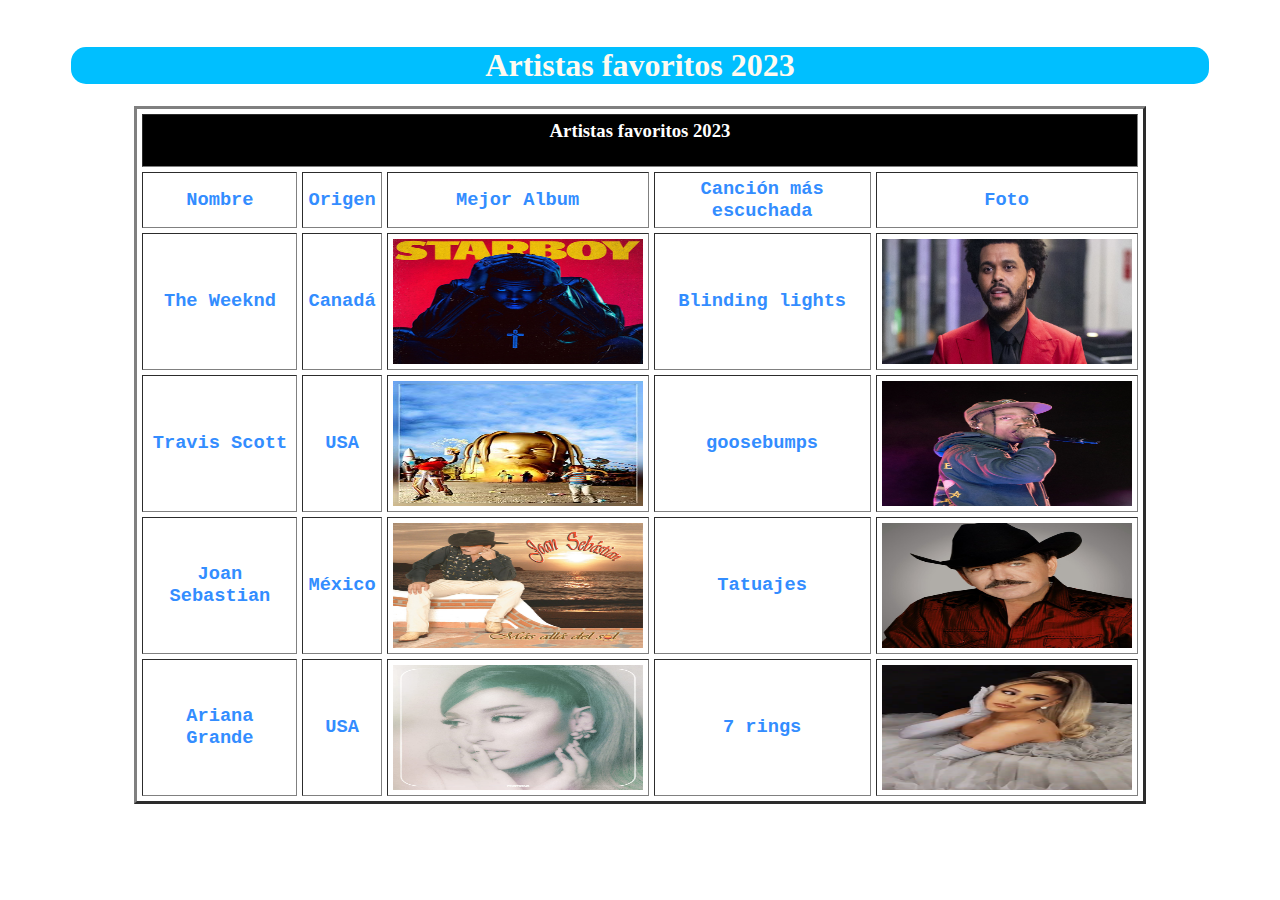
<file: index.html>
<html>
	<head>
		<meta charset= "utf-8">
		<link href="notamusical.png" rel="shortcut icon" type="img/png">
		<title>Artistas favoritos</title>
		<link href="efectos.css" rel="stylesheet" type="text/css">
	</head>
	<body><center>
		<br>
		<h1 class="encabezado"> Artistas favoritos 2023</h1>
		<table border="3" width="80%" cellspacing="5" cellpadding="5">
			<tr bgcolor="black" align="center">
				<td colspan="5"><h3><font color="white"> Artistas favoritos 2023 </font></h3></td> 
			</tr>
			<tr align="center">
				<td><p>Nombre</p></td>
				<td><p>Origen</p></td>
				<td><p>Mejor Album</p></td>
				<td><p>Canción más escuchada</p></td>
				<td><p>Foto</p></td> 
			</tr>
			<tr align="center">
				<td><p>The Weeknd</p></td>
				<td><p>Canadá</p></td>
				<td><a href="starboy.html"><img src="starboy.png" width="250" height="125"></a></td>
				<td><p>Blinding lights</p></td>
				<td><img src="theweeknd.jpg" width="250" height="125"></td>
			</tr>
			<tr align="center">
				<td><p>Travis Scott</p></td>
				<td><p>USA</p></td>
				<td><a href="astroworld.html"><img src="astroworld.png" width="250" height="125"></a></td>
				<td><p>goosebumps</p></td>
				<td><img src="travis.jpg" width="250" height="125"></td>
			</tr>
			<tr align="center">
				<td><p>Joan Sebastian</p></td>
				<td><p>México</p></td>
				<td><a href="tatuajes.html"><img src="masalladelsol.jpg" width="250" height="125"></a></td>
				<td><p>Tatuajes</p></td>
				<td><img src="joansebastian.jpg" width="250" height="125"></td>
			</tr>
			<tr align="center">
				<td><p>Ariana Grande</p></td>
				<td><p>USA</p></td>
				<td><a href="positions.html"><img src="positions.png" width="250" height="125"></a></td>
				<td><p>7 rings</p></td>
				<td><img src="ariana.png" width="250" height="125"></td>
			</tr>
	</center></body>
</html> 

<!-- nombre, origen, mejor almbum, cancion mas escuchada, foto -->
</file>
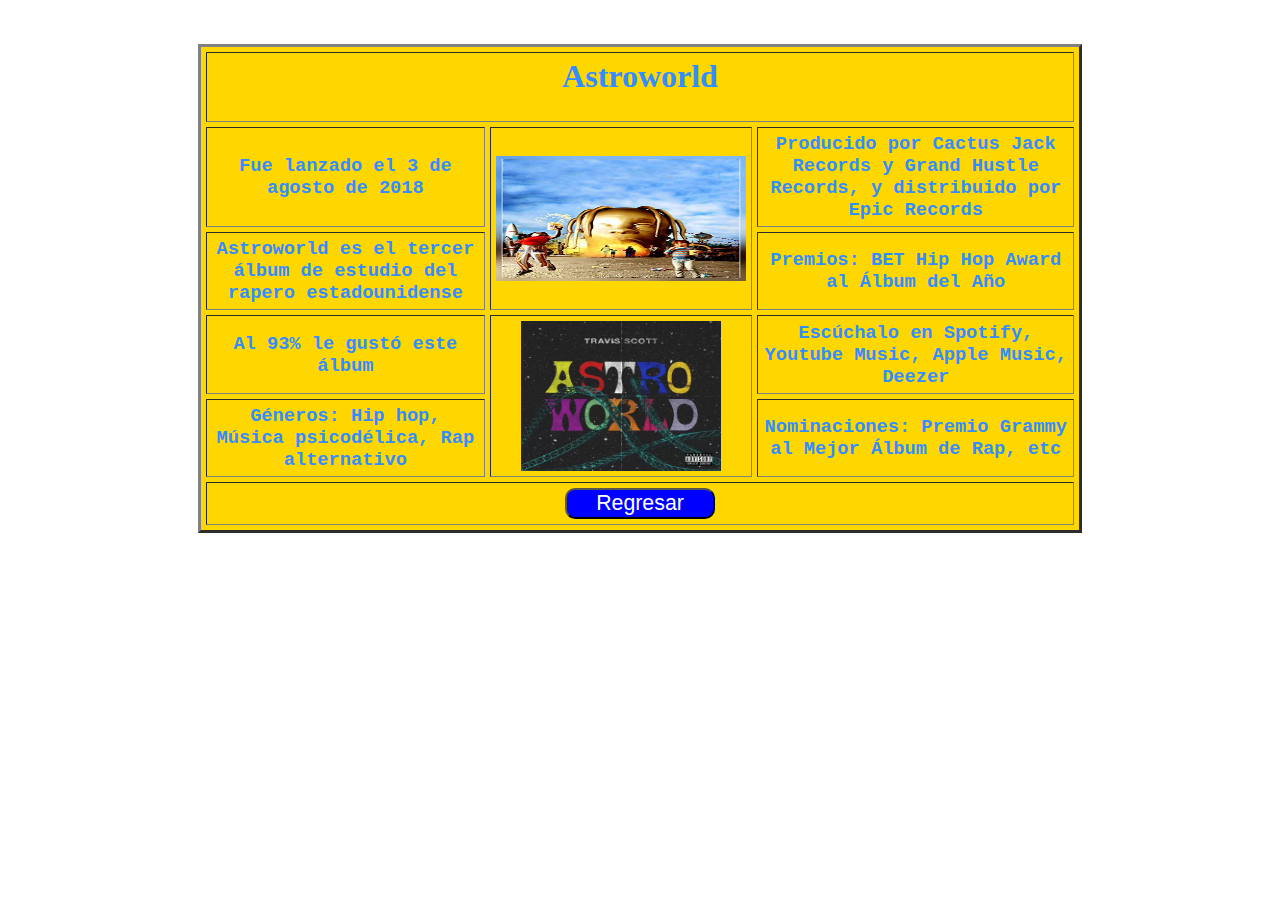
<file: astroworld.html>
<html>
	<head>
		<meta charset = "utf-8">
		<title>Astroworld Album</title>
		<link href="efectos.css" rel="stylesheet" type="text/css">
	</head>
<body><center>
	<br><br>
	<table bgcolor="gold" border="3" width="70%" cellspacing="5" cellpadding="5">
		<tr align="center">
			<td colspan="3">
				<h1><font color="338DFF">Astroworld</font></h1>
			</td>
		</tr>
		<tr align="center">
			<td><p>Fue lanzado el 3 de agosto de 2018</p></td>
			<td rowspan="2"><img src="astroworld.png" width="250" height="125"></td>
			<td><p>Producido por Cactus Jack Records y Grand Hustle Records, y distribuido por Epic Records</p></td>
		</tr>
		<tr align="center">
			<td><p>Astroworld es el tercer álbum de estudio del rapero estadounidense</p></td>
			<td><p>Premios: BET Hip Hop Award al Álbum del Año</p></td>
		</tr>
		<tr align="center">
			<td><p> Al 93% le gustó este álbum</p></td>
			<td rowspan="2"><img src="astroworld2.png" width="200" height="150"></td>
			<td><p>Escúchalo en Spotify, Youtube Music, Apple Music, Deezer</p></td>
		</tr>
		<tr align="center">
			<td><p>Géneros: Hip hop, Música psicodélica, Rap alternativo</p></td>
			<td><p>Nominaciones: Premio Grammy al Mejor Álbum de Rap, etc</p></td>
		</tr>
		<tr align="center">
			<td colspan="3">
				<a href="index.html">
					<button class="boton_azul">Regresar</button>
				</a>
			</td>
		</tr>
	</table>
</center></body>
</html>
</file>
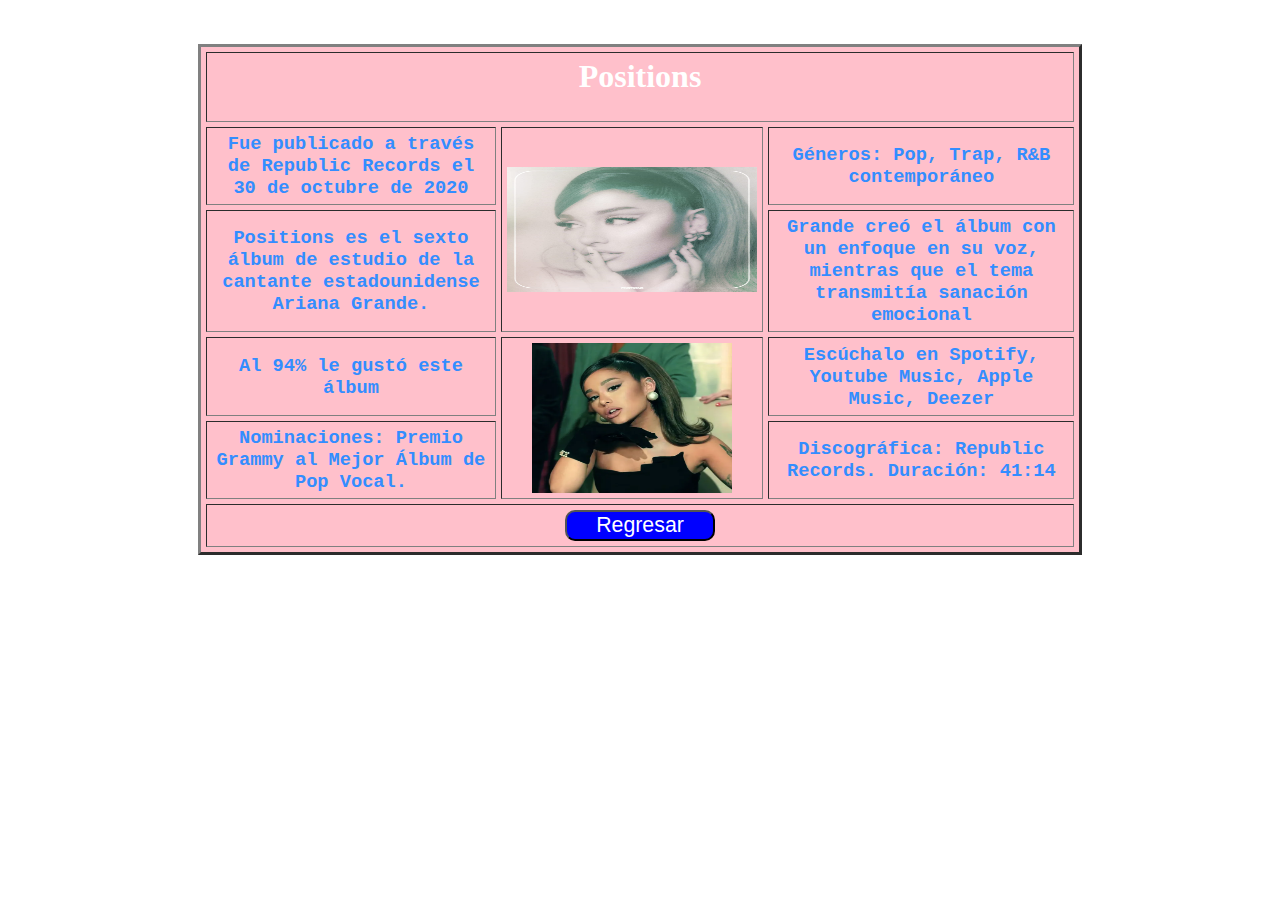
<file: positions.html>
<html>
	<head>
		<meta charset = "utf-8">
		<title>Positions Album</title>
		<link href="efectos.css" rel="stylesheet" type="text/css">
	</head>
<body><center>
	<br><br>
	<table bgcolor="pink" border="3" width="70%" cellspacing="5" cellpadding="5">
		<tr align="center">
			<td colspan="3">
				<h1><font color="white">Positions</font></h1>
			</td>
		</tr>
		<tr align="center">
			<td><p>Fue publicado a través de Republic Records el 30 de octubre de 2020</p></td>
			<td rowspan="2"><img src="positions.png" width="250" height="125"></td>
			<td><p>Géneros: Pop, Trap, R&B contemporáneo</p></td>
		</tr>
		<tr align="center">
			<td><p>Positions es el sexto álbum de estudio de la cantante estadounidense Ariana Grande. </p></td>
			<td><p>Grande creó el álbum con un enfoque en su voz, mientras que el tema transmitía sanación emocional</p></td>
		</tr>
		<tr align="center">
			<td><p> Al 94% le gustó este álbum</p></td>
			<td rowspan="2"><img src="positions2.jpg" width="200" height="150"></td>
			<td><p>Escúchalo en Spotify, Youtube Music, Apple Music, Deezer</p></td>
		</tr>
		<tr align="center">
			<td><p>Nominaciones: Premio Grammy al Mejor Álbum de Pop Vocal.</p></td>
			<td><p>Discográfica: Republic Records. Duración: 41:14</p></td>
		</tr>
		<tr align="center">
			<td colspan="3">
				<a href="index.html">
					<button class="boton_azul">Regresar</button>
				</a>
			</td>
		</tr>
	</table>
</center></body>
</html>
</file>
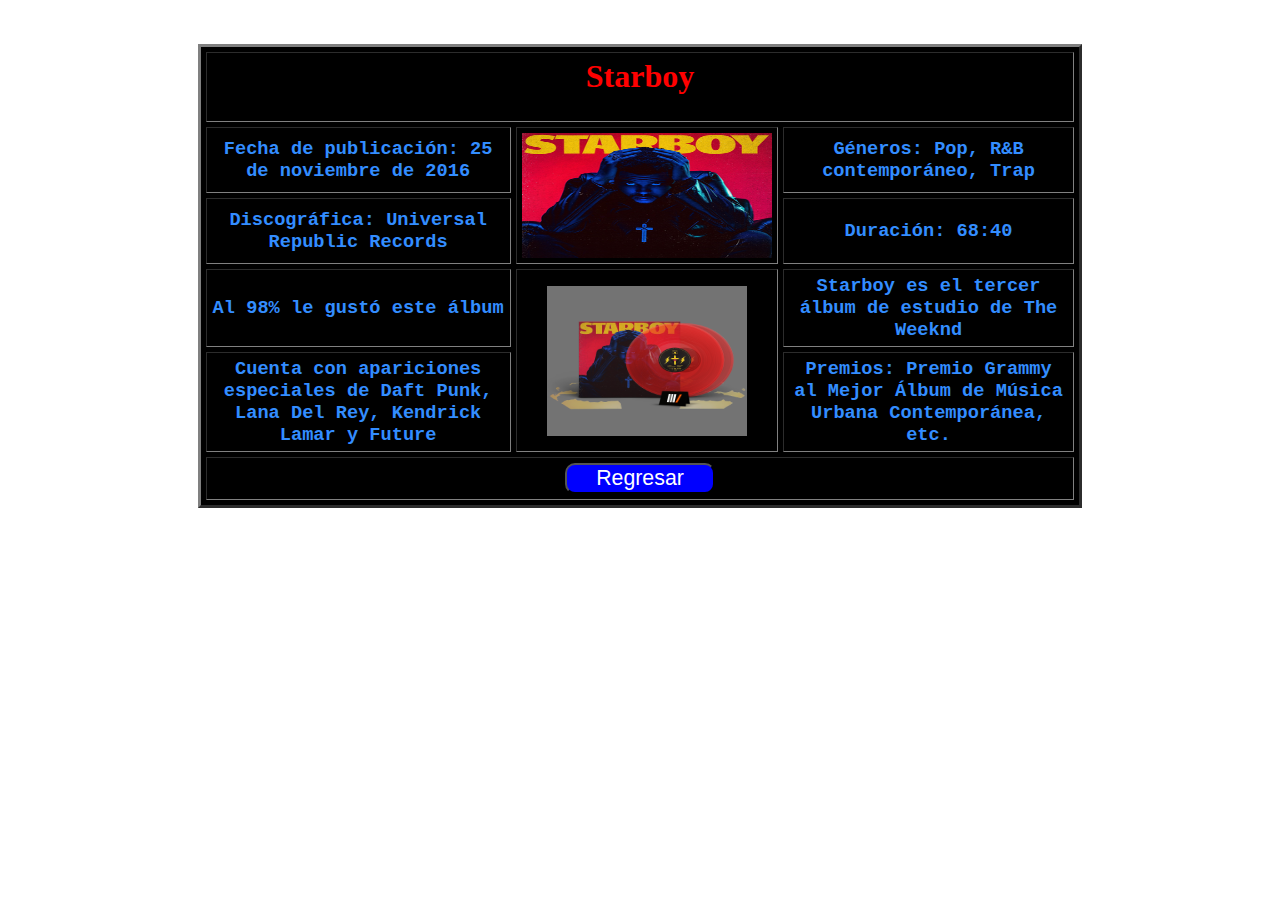
<file: starboy.html>
<html>
	<head>
		<meta charset = "utf-8">
		<title>Starboy Album</title>
		<link href="efectos.css" rel="stylesheet" type="text/css">
	</head>
<body><center>
	<br><br>
	<table bgcolor="black" border="3" width="70%" cellspacing="5" cellpadding="5">
		<tr align="center">
			<td colspan="3">
				<h1><font color="red">Starboy</font></h1>
			</td>
		</tr>
		<tr align="center">
			<td><p>Fecha de publicación: 25 de noviembre de 2016</p></td>
			<td rowspan="2"><img src="starboy.png" width="250" height="125"></td>
			<td><p>Géneros: Pop, R&B contemporáneo, Trap</p></td>
		</tr>
		<tr align="center">
			<td><p>Discográfica: Universal Republic Records</p></td>
			<td><p>Duración: 68:40 </p></td>
		</tr>
		<tr align="center">
			<td><p> Al 98% le gustó este álbum</p></td>
			<td rowspan="2"><img src="starboy2.png" width="200" height="150"></td>
			<td><p>Starboy es el tercer álbum de estudio de The Weeknd</p></td>
		</tr>
		<tr align="center">
			<td><p>Cuenta con apariciones especiales de Daft Punk, Lana Del Rey, Kendrick Lamar y Future </p></td>
			<td><p>Premios: Premio Grammy al Mejor Álbum de Música Urbana Contemporánea, etc. </p></td>
		</tr>
		<tr align="center">
			<td colspan="3">
				<a href="index.html">
					<button class="boton_azul">Regresar</button>
				</a>
			</td>
		</tr>
	</table>
</center></body>
</html>
</file>
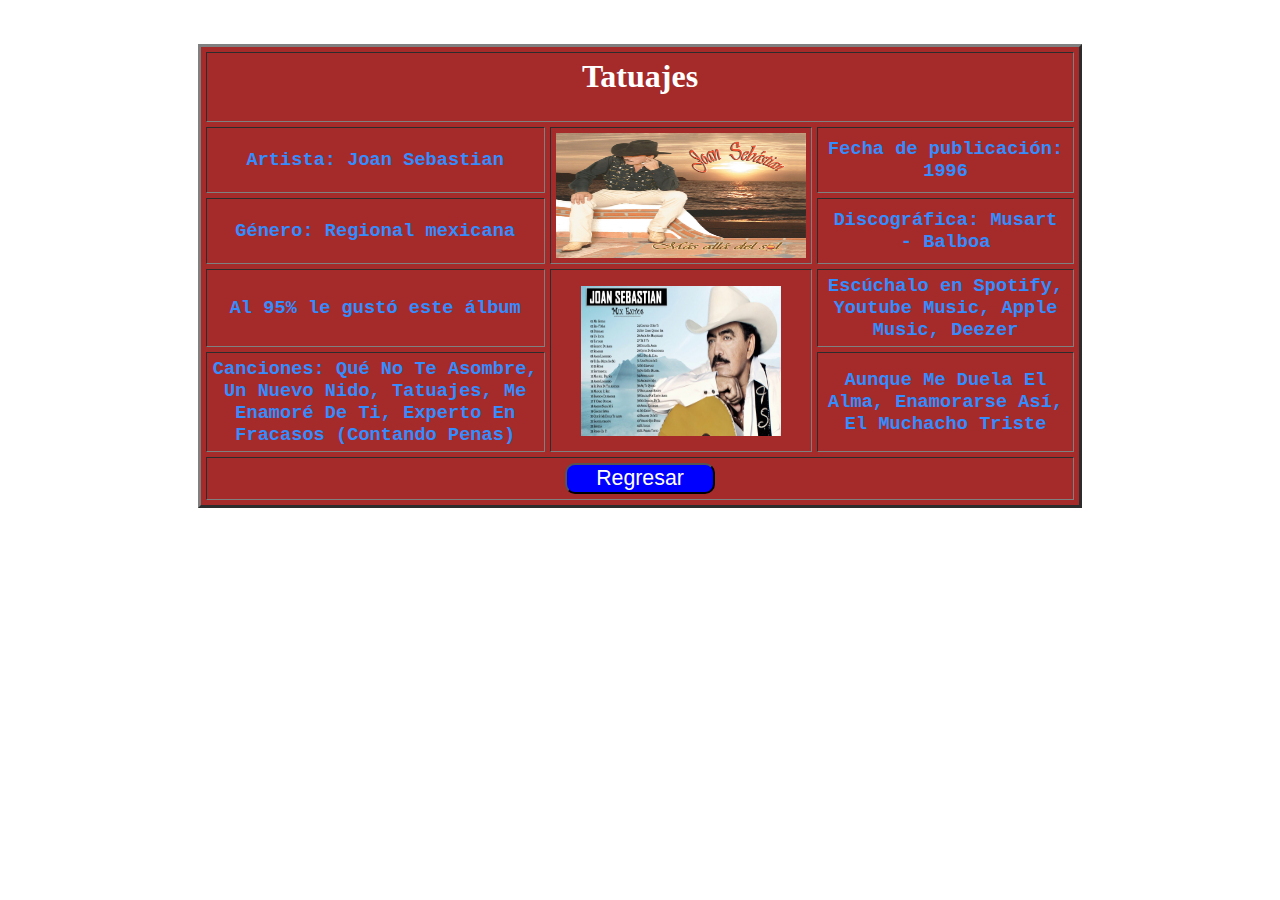
<file: tatuajes.html>
<html>
	<head>
		<meta charset = "utf-8">
		<title>Tatuajes Album</title>
		<link href="efectos.css" rel="stylesheet" type="text/css">
	</head>
<body><center>
	<br><br>
	<table bgcolor="brown" border="3" width="70%" cellspacing="5" cellpadding="5">
		<tr align="center">
			<td colspan="3">
				<h1><font color="white">Tatuajes</font></h1>
			</td>
		</tr>
		<tr align="center">
			<td><p>Artista: Joan Sebastian</p></td>
			<td rowspan="2"><img src="masalladelsol.jpg" width="250" height="125"></td>
			<td><p>Fecha de publicación: 1996</p></td>
		</tr>
		<tr align="center">
			<td><p>Género: Regional mexicana</p></td>
			<td><p>Discográfica: Musart - Balboa</p></td>
		</tr>
		<tr align="center">
			<td><p> Al 95% le gustó este álbum</p></td>
			<td rowspan="2"><img src="joan.jpg" width="200" height="150"></td>
			<td><p>Escúchalo en Spotify, Youtube Music, Apple Music, Deezer</p></td>
		</tr>
		<tr align="center">
			<td><p>Canciones: Qué No Te Asombre, Un Nuevo Nido, Tatuajes, Me Enamoré De Ti, Experto En Fracasos (Contando Penas) </p></td>
			<td><p>Aunque Me Duela El Alma, Enamorarse Así, El Muchacho Triste</p></td>
		</tr>
		<tr align="center">
			<td colspan="3">
				<a href="index.html">
					<button class="boton_azul">Regresar</button>
				</a>
			</td>
		</tr>
	</table>
</center></body>
</html>
</file>
<file: efectos.css>
p
{
	color:#338DFF;
	font-size:14pt;
	font-weight:bold;
	font-family:Courier;
}

.encabezado{
	background:deepskyblue;
	color:floralwhite;
	width:90%;
	border-radius:15px;

}

.boton_azul{
	background:blue;
	color:white;
	font-size:16pt;
	width:150px;
	border-radius:10px;
}

.boton_azul:hover{
	background:white;
	color:blue;
}

.boton_amarillo{
	background:yellow;
	color:black;
	font-size:16pt;
	width:150px;
	border-radius:10px;
}

.boton_amarillo:hover{
	background:white;
	color:gold;
}

.boton_rojo{
	background:red;
	color:white;
	font-size:16pt;
	width:150px;
	border-radius:10px;
}

.boton_rojo:hover{
	background:white;
	color:red;
}
</file>
